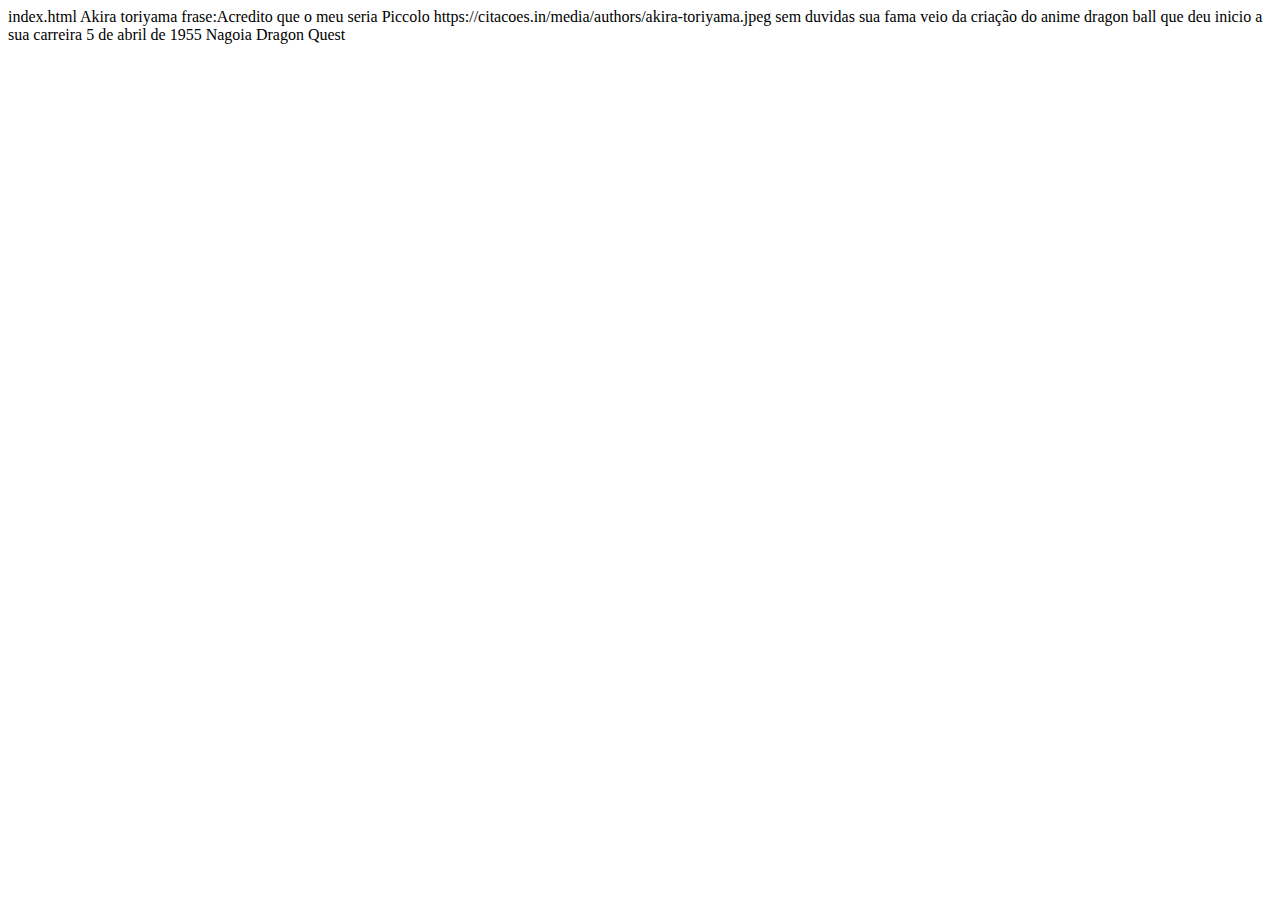
<file: index.html>
index.html
<!DOCTYPE html><!-- Início de um documento HTML 5 -->
<!-- Tag de abertura do documento HTML 5-->
<!autor>
Akira toriyama
<!frase>
frase:Acredito que o meu seria Piccolo
https://citacoes.in/media/authors/akira-toriyama.jpeg
<!lista não ordenada>
sem duvidas sua fama veio da criação do anime dragon ball que deu inicio a sua carreira
<!data de nascimento>
5 de abril de 1955
<!cidade natal>
Nagoia
<!jogos criados>
Dragon Quest
</file>
